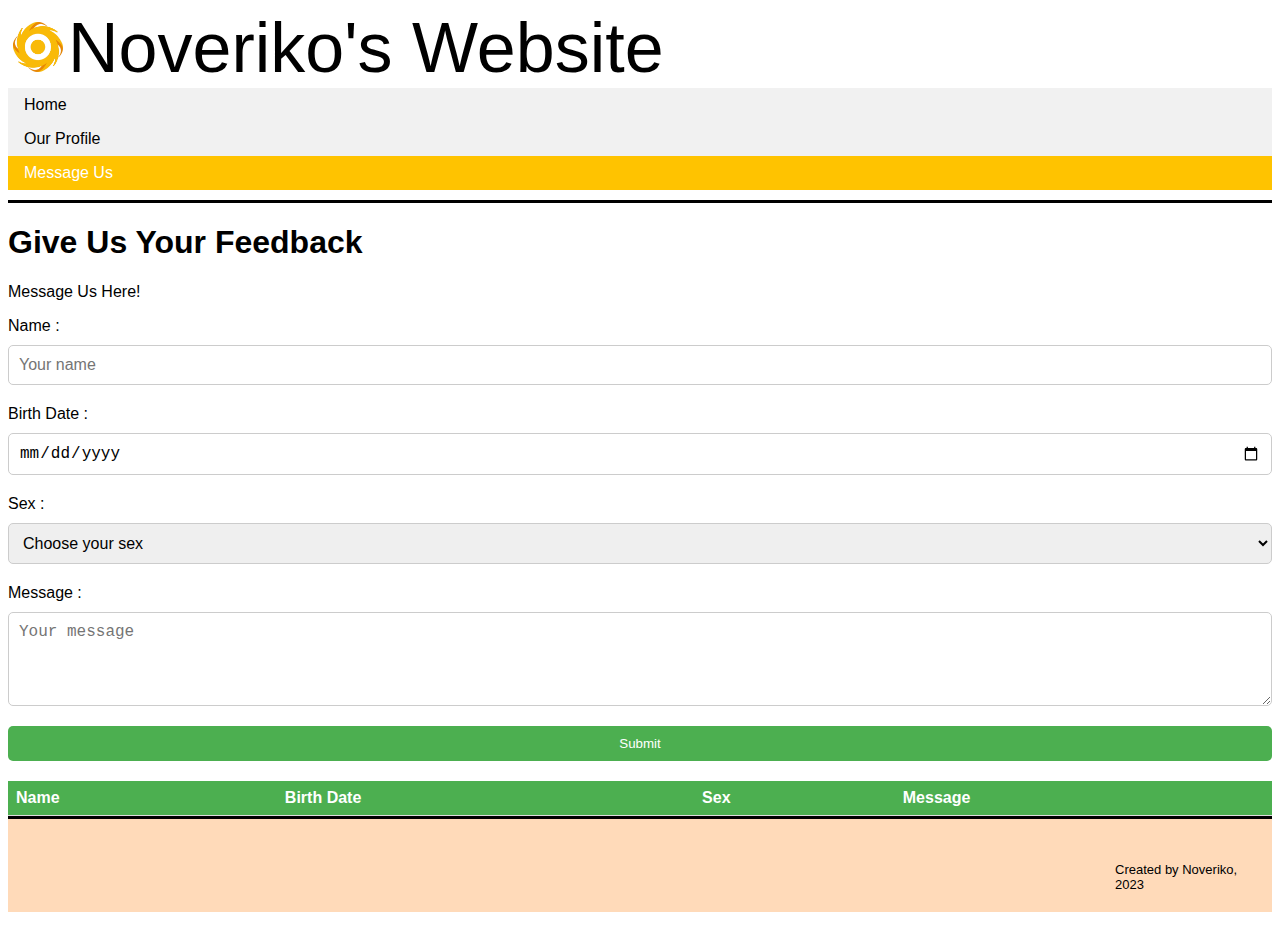
<file: final/message.html>
<!DOCTYPE html>
<html lang="en">
<head>
    <meta charset="UTF-8">
    <meta http-equiv="X-UA-Compatible" content="IE=edge">
    <link rel="stylesheet" type="text/css" href="message.css">
    <title>Noveriko's Website</title>
</head>
<body>
    <header>
        <img src="c-logo.png" alt="company logo" width="50" height="50"><span id="web-name">Noveriko's Website</span>
        <ul>
            <li><a href="index.html">Home</a></li>
            <li><a href="profile.html">Our Profile</a></li>
            <li><a class="active" href="message.html">Message Us</a></li>
        </ul>
    </header>

        <h1>Give Us Your Feedback</h1>
        <p>Message Us Here!</p>
        <div class="form-part">
            <form id="message-form" name="message-form" onsubmit="return validateForm()">
                <label for="name">Name :</label>
                <input type="text" id="name" name="name" placeholder="Your name">
                <label for="birthdate">Birth Date :</label>
                <input type="date" id="birthdate" name="birthdate">
                <label for="sex">Sex :</label>
                <select id="sex" name="sex">
                  <option value="">Choose your sex</option>
                  <option value="male">Male</option>
                  <option value="female">Female</option>
                </select>
                <label for="message">Message :</label>
                <textarea id="message" name="message" rows="4" placeholder="Your message"></textarea>
                <button type="submit" onclick="return validateForm()">Submit</button>
            </form>
        </div>

        <table id="userTable">
            <thead>
                <tr>
                    <th>Name</th>
                    <th>Birth Date</th>
                    <th>Sex</th>
                    <th>Message</th>
                </tr>
            </thead>
            <tbody>
            </tbody>
        </table>

        <div class="error" id="nameError"></div>
        <div class="error" id="birthdateError"></div>
        <div class="error" id="sexError"></div>
        <div class="error" id="messageError"></div>

    <script src="formscript.js"></script>
</body>

<footer>
    <p id="copyright">Created by Noveriko, 2023</p>
</footer>
</html>
</file>
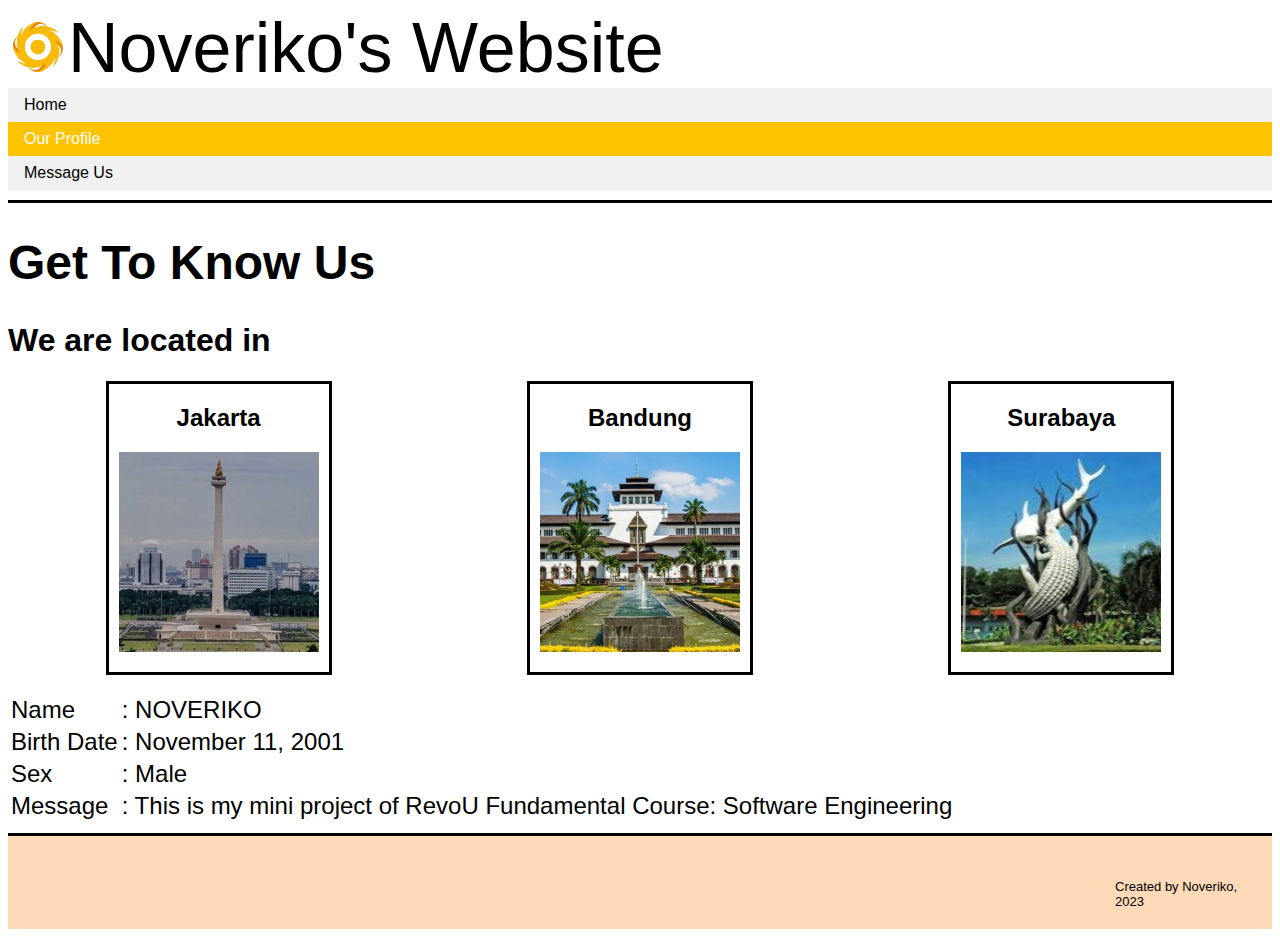
<file: final/profile.html>
<!DOCTYPE html>
<html lang="en">
<head>
    <meta charset="UTF-8">
    <meta http-equiv="X-UA-Compatible" content="IE=edge">
    <link rel="stylesheet" type="text/css" href="profile.css">
    <title>Noveriko's Website</title>
</head>
<body>
    <header>
        <img src="c-logo.png" alt="company logo" width="50" height="50"><span id="web-name">Noveriko's Website</span>
        <ul>
            <li><a href="index.html">Home</a></li>
            <li><a class="active"  href="">Our Profile</a></li>
            <li><a href="message.html">Message Us</a></li>
        </ul>
    </header>

    <div class="welcome"> 
        <h1>Get To Know Us</h1>
    </div>


    <h1 id="location">We are located in</h1>
    <section id="cities">
        <div class="city">
            <h2>Jakarta</h2>
            <img class="city-img" src="jakarta.jpg" alt="Monas">
        </div>
        <div class="city">
            <h2>Bandung</h2>
            <img class="city-img" src="bandung.jpg" alt="Gedung Sate">
        </div>
        <div class="city">
            <h2>Surabaya</h2>
            <img class="city-img" src="surabaya.jpg" alt="Pakuwon Mall">
        </div>
    </section>
    <br>

    <section id="profile">
        <table>
            <tr>
                <td>Name</td>
                <td>: NOVERIKO</td>
            </tr>
            <tr>
                <td>Birth Date</td>
                <td>: November 11, 2001</td>
            </tr>
            <tr>
                <td>Sex</td>
                <td>: Male</td>
            </tr>
            <tr>
                <td>Message</td>
                <td>: This is my mini project of RevoU Fundamental Course: Software Engineering</td>
            </tr>
        </table>
    </section>

</body>

<footer>
    <p id="copyright">Created by Noveriko, 2023</p>
</footer>
</html>
</file>
<file: final/message.css>
header{
    display: line;
    border-bottom: solid;
    padding-bottom: 10px;
    font-family: Arial, Helvetica, sans-serif;
}

header img{
    padding-left: 5px;
}

#web-name{
    font-size: 70px;
    padding-bottom: 10px;
    padding-left: 5px;
}

ul {
    list-style-type: none;
    margin: 0;
    padding: 0;
    width: 100%;
    background-color: #f1f1f1;
  }
  
  li a {
    display: block;
    color: #000;
    padding: 8px 16px;
    text-decoration: none;
  }
  
  li a.active {
    background-color: #FFC300;
    color: white;
  }
  
  li a:hover:not(.active) {
    background-color: #555;
    color: white;
  }

  body{
    background-color: #fff;
    font-family: Arial, Helvetica, sans-serif;
}

.welcome {
    font-family: Arial, Helvetica, sans-serif;
    font-size:x-large;
}

/* Form style section */

  
 h2 {
    margin-bottom: 20px;
  }
  
 form {
    display: flex;
    flex-direction: column;
  }
  
 label {
    margin-bottom: 10px;
  }
  
   input,
  select,
  textarea {
    margin-bottom: 20px;
    padding: 10px;
    border-radius: 5px;
    border: 1px solid #ccc;
    font-size: 16px;
  }
  
  textarea {
    resize: vertical;
  }
  
  button {
    padding: 10px;
    background-color: #4CAF50;
    color: #fff;
    border: none;
    border-radius: 5px;
    cursor: pointer;
  }
  
  button:hover {
    background-color: #3e8e41;
  }
  
  table {
    margin-top: 20px;
    border-collapse: collapse;
    width: 100%;
  }
  
  th, td {
    padding: 8px;
    text-align: left;
    border-bottom: 1px solid #ddd;
  }
  
  th {
    background-color: #4CAF50;
    color: #fff;
  }
  

/* footer done */
footer{
    background-color: peachpuff;
    border-top: solid;
    padding-top: 10px;
}

#copyright{
    padding: 20px;
    font-family: 'Gill Sans', 'Gill Sans MT', Calibri, 'Trebuchet MS', sans-serif;
    font-size: small;
    margin-left: 86%;
}
</file>
<file: final/profile.css>
header{
    display: line;
    border-bottom: solid;
    padding-bottom: 10px;
    font-family: Arial, Helvetica, sans-serif;
}

header img{
    padding-left: 5px;
}

#web-name{
    font-size: 70px;
    padding-bottom: 10px;
    padding-left: 5px;
}

ul {
    list-style-type: none;
    margin: 0;
    padding: 0;
    width: 100%;
    background-color: #f1f1f1;
  }
  
  li a {
    display: block;
    color: #000;
    padding: 8px 16px;
    text-decoration: none;
  }
  
  li a.active {
    background-color: #FFC300;
    color: white;
  }
  
  li a:hover:not(.active) {
    background-color: #555;
    color: white;
  }

  body{
    background-color: white;
}

.welcome {
    font-family: Arial, Helvetica, sans-serif;
    font-size:x-large;
}

#location{  
    font-family: Arial, Helvetica, sans-serif;
}

#cities{
    display: flex;
    flex-wrap: wrap;
    justify-content: space-around;
    align-items: center;
    font-family: Arial, Helvetica, sans-serif;
}

.city {
    display: flex;
    flex-direction: column;
    align-items: center;
    border:  solid;
    padding: 0px 10px 20px 10px;
}
.city img{
    width: 200px;
    height: 200px;
}

#profile{
    font-family: Arial, Helvetica, sans-serif;
    font-size: x-large;
    padding-bottom: 10px;
}

/* footer done */
footer{
    background-color: peachpuff;
    border-top: solid;
    padding-top: 10px;
}

#copyright{
    padding: 20px;
    font-family: 'Gill Sans', 'Gill Sans MT', Calibri, 'Trebuchet MS', sans-serif;
    font-size: small;
    margin-left: 86%;
}
</file>
